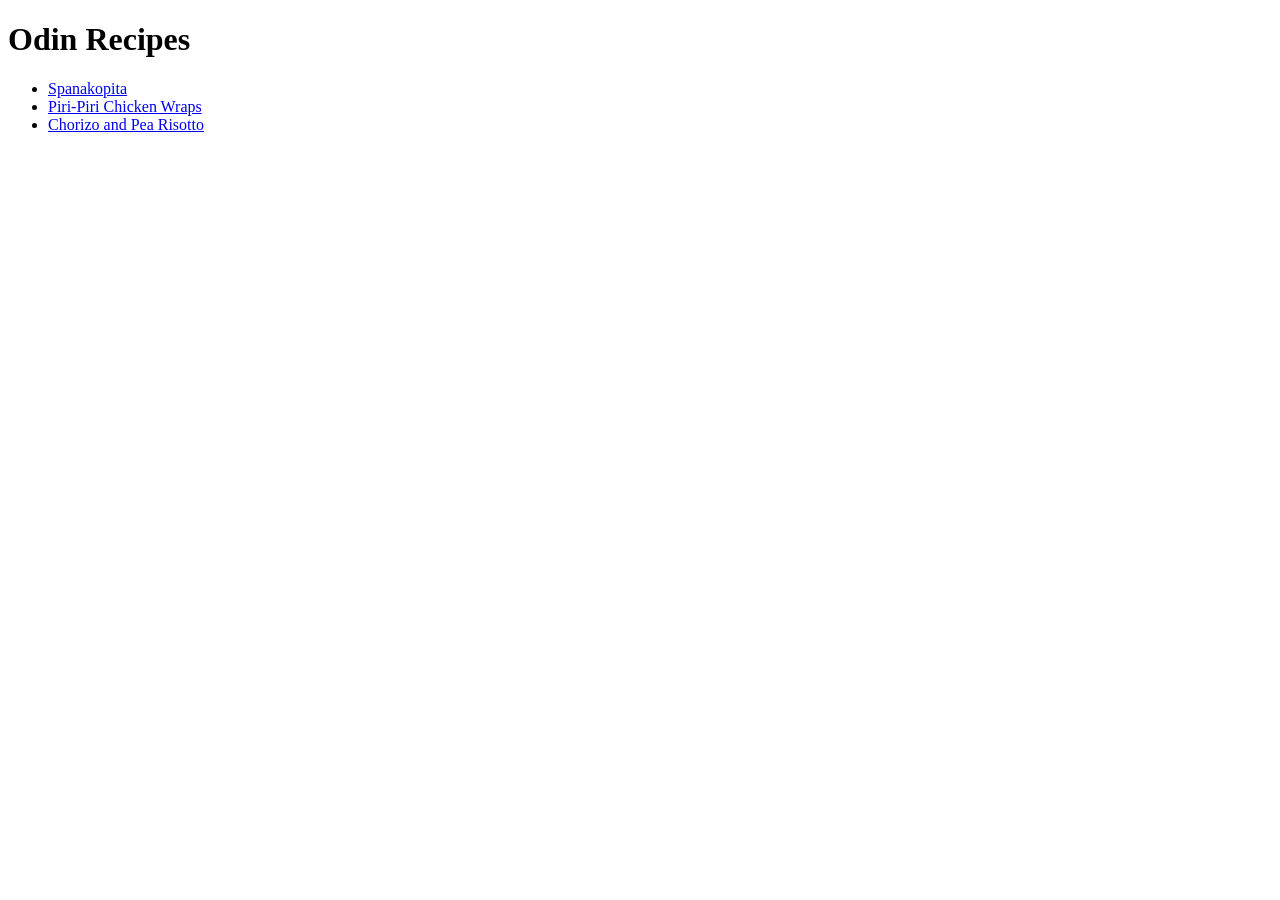
<file: index.html>
<!DOCTYPE html>
<html lang="en">
<head>
    <meta charset="UTF-8">
    <meta http-equiv="X-UA-Compatible" content="IE=edge">
    <meta name="viewport" content="width=device-width, initial-scale=1.0">
    <title> Home</title>
</head>
<body>
    <h1>Odin Recipes</h1>
    <ul>
        <li><a href="./recipes/spanakopita.html">Spanakopita</a></li>
        <li><a href="./recipes/piripiri.html">Piri-Piri Chicken Wraps</a></li>
        <li><a href="./recipes/choriz-pea-risotto.html">Chorizo and Pea Risotto</a></li>
    </ul>
</body>
</html>
</file>
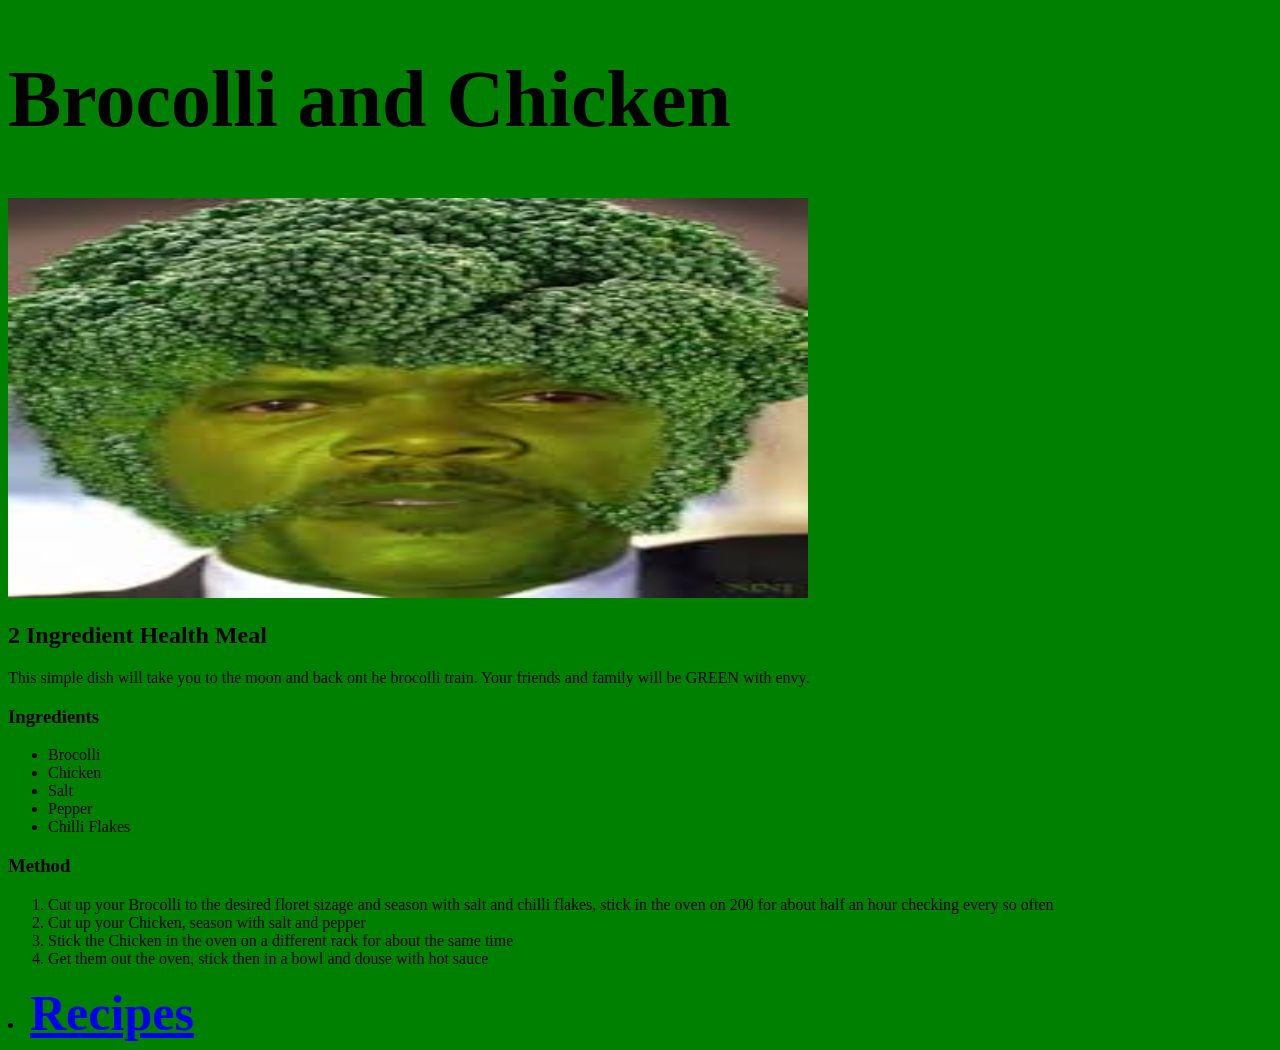
<file: recipes/Brocolli-chicken.html>
<!DOCTYPE html>
<html lang="en">
    <head>
        <link rel="stylesheet" href="../styles.css">
        <title>Brocolli and Chicken</title>
        <meta charset="utf-8">
    </head>
    <body class="brocolli">
        <h1 class="title">Brocolli and Chicken</h1>
        <img class="image" src="../images/brocolli.jpeg" alt="Samuel Jackson with a brocolli head">
        <h2>2 Ingredient Health Meal</h2>
        <p>This simple dish will take you to the moon and back ont he brocolli train. Your friends and family will be GREEN with envy.</p>
        <h3>Ingredients</h3>
        <ul>
            <li>Brocolli</li>
            <li>Chicken</li>
            <li>Salt</li>
            <li>Pepper</li>
            <li>Chilli Flakes</li>
        </ul>
        <h3>Method</h3>
        <ol>
            <li>Cut up your Brocolli to the desired floret sizage and season with salt and chilli flakes, stick in the oven on 200 for about half an hour checking
            every so often</li>
            <li>Cut up your Chicken, season with salt and pepper</li>
            <li>Stick the Chicken in the oven on a different rack for about the same time </li>
            <li>Get them out the oven, stick then in a bowl and douse with hot sauce</li>
        </ol>

        <li><a class="home-page" href="../index.html">Recipes</a></li>
    </body>
</html>
</file>
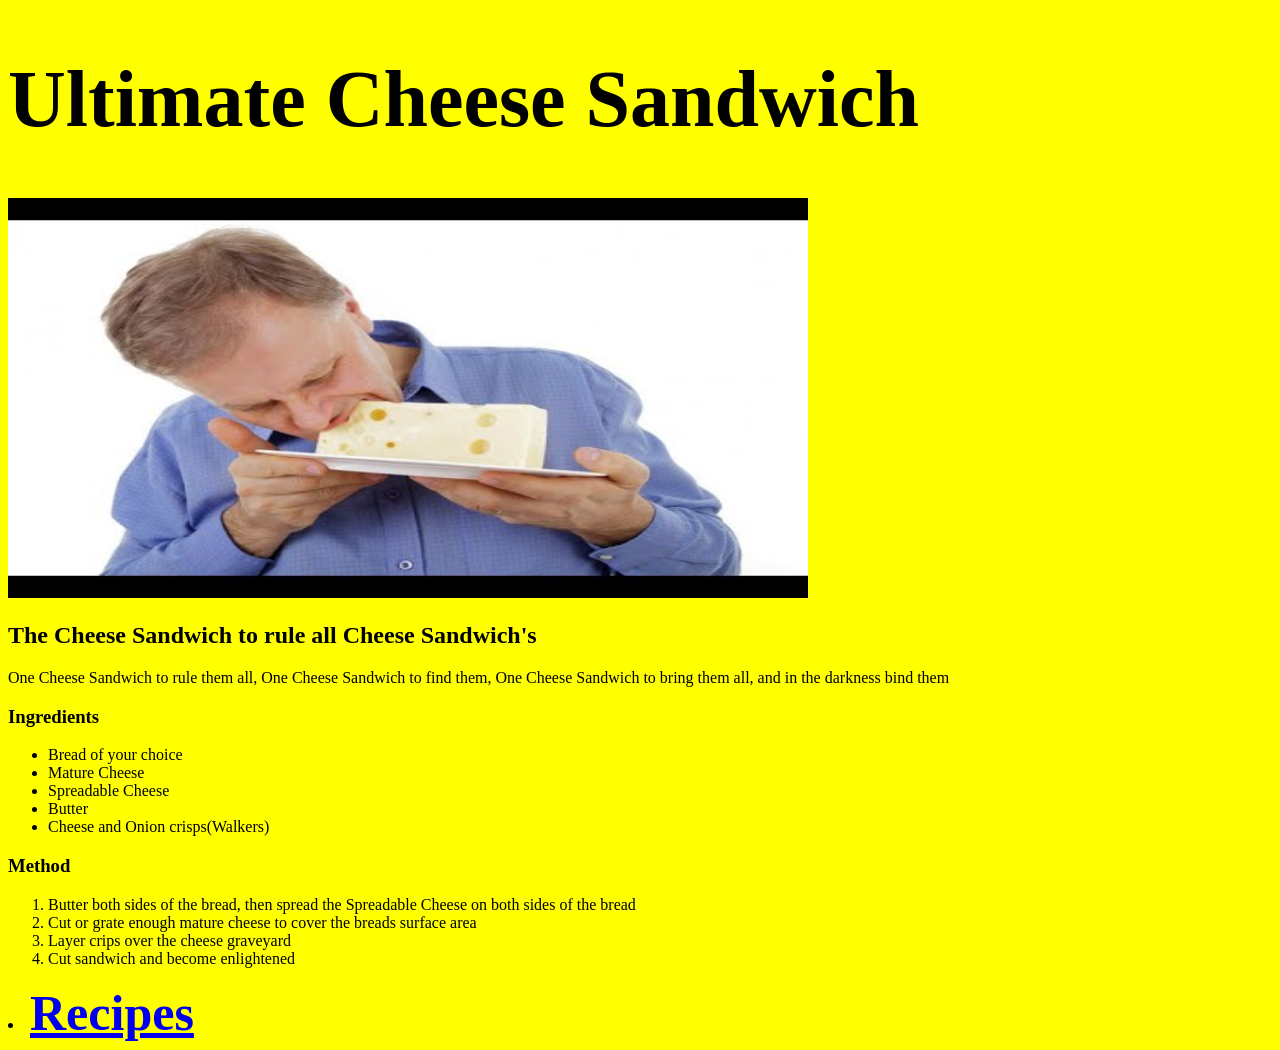
<file: recipes/cheese-sandwich.html>
<!DOCTYPE html>
<html lang="en">
    <head>
        <link rel="stylesheet" href="../styles.css">
        <title>Ultimate Cheese Sandwich</title>
        <meta charset="utf-8">
    </head>
    <body class="cheese">
        <h1 class="title">Ultimate Cheese Sandwich</h1>
        
        <img class="image" src="../images/cheese.jpg" alt="Man sniffing cheese">
        <h2>The Cheese Sandwich to rule all Cheese Sandwich's</h2>
        <p>One Cheese Sandwich to rule them all, One Cheese Sandwich to find them,
            One Cheese Sandwich to bring them all, and in the darkness bind them</p>
        <h3>Ingredients</h3>
        <ul>
            <li>Bread of your choice</li>
            <li>Mature Cheese</li>
            <li>Spreadable Cheese</li>
            <li>Butter</li>
            <li>Cheese and Onion crisps(Walkers)</li>
        </ul>
        <h3>Method</h3>
        <ol>
            <li>Butter both sides of the bread, then spread the Spreadable Cheese on both sides of the bread</li>
            <li>Cut or grate enough mature cheese to cover the breads surface area</li>
            <li>Layer crips over the cheese graveyard</li>
            <li>Cut sandwich and become enlightened</li>
        </ol>

        <li><a class="home-page" href="../index.html">Recipes</a></li>
    </body>
</html>
</file>
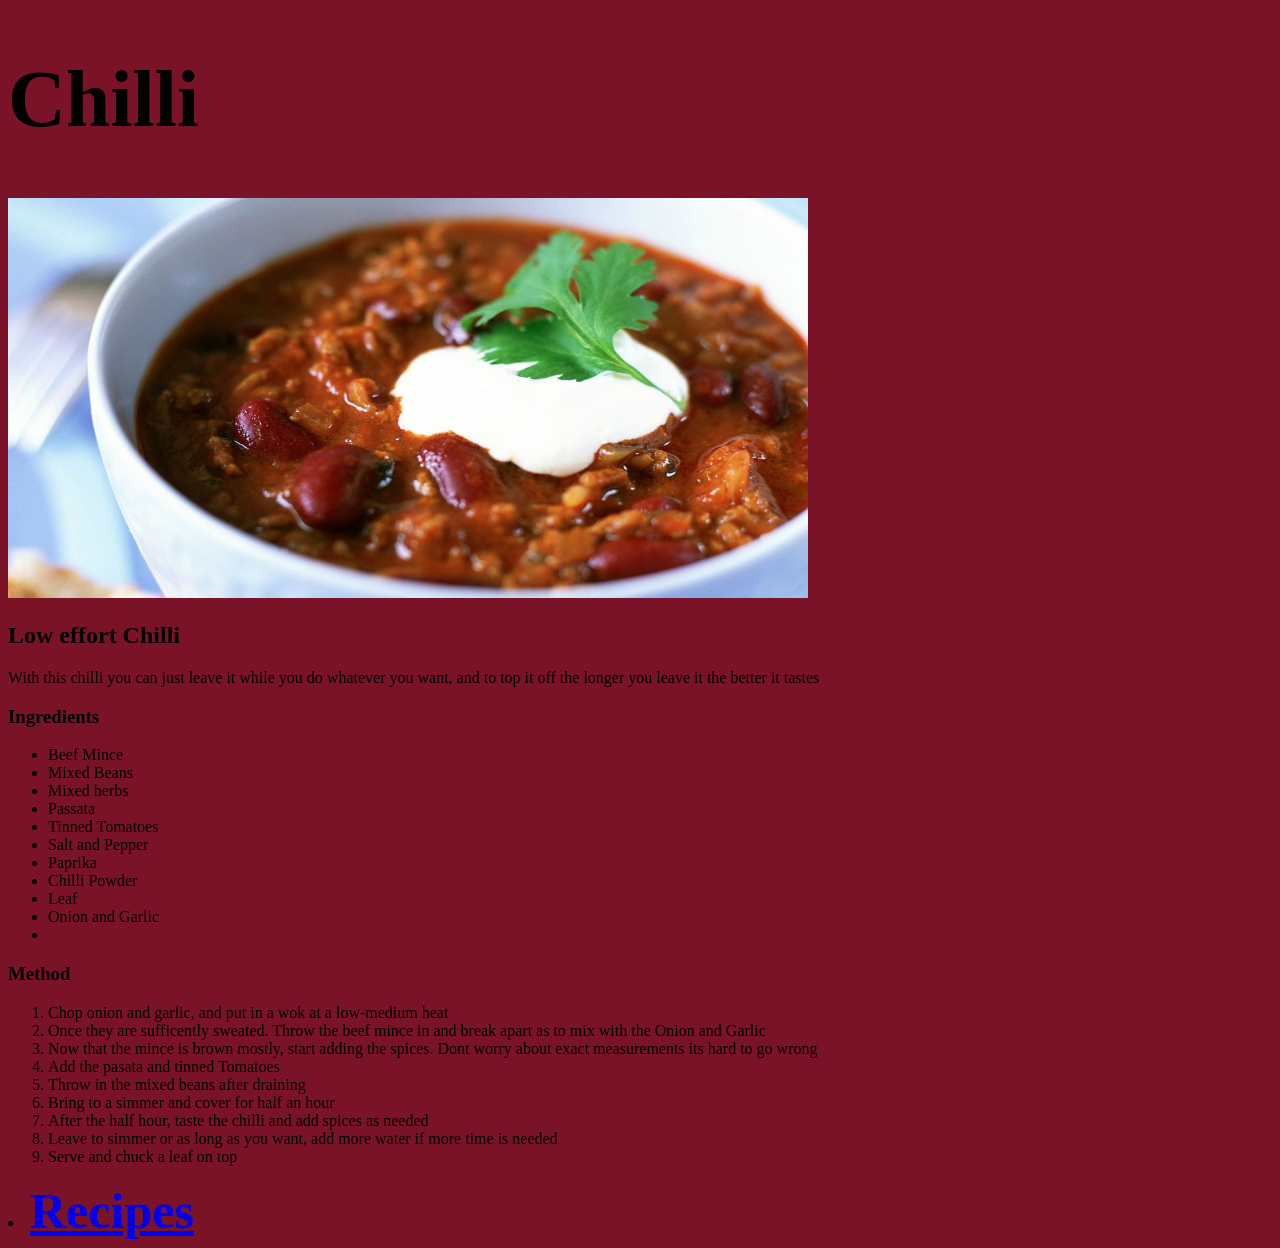
<file: recipes/chilli.html>
<!DOCTYPE html>
<html lang="en">
    <head>
        <link rel="stylesheet" href="../styles.css">
        <title>Chilli</title>
        <meta charset="utf-8">
    </head>
    <body class="chilli">
        <h1 class="title">Chilli</h1>
        <img class="image"src="../images/chilli.jpg" alt="chilli">
        <h2 class="head">Low effort Chilli</h2>
        <p class="desc">With this chilli you can just leave it while you do whatever you want, and to top it off the longer you leave it the better it tastes</p>
        <h3 class="ing">Ingredients</h3>
        <ul class="ing-list">
            <li>Beef Mince</li>
            <li>Mixed Beans</li>
            <li>Mixed herbs</li>
            <li>Passata</li>
            <li>Tinned Tomatoes</li>
            <li>Salt and Pepper</li>
            <li>Paprika</li>
            <li>Chilli Powder</li>
            <li>Leaf</li>
            <li>Onion and Garlic</li>
            <li></li>
        </ul>
        <h3 class="meth">Method</h3>
        <ol class="meth-list">
            <li>Chop onion and garlic, and put in a wok at a low-medium heat</li>
            <li>Once they are sufficently sweated. Throw the beef mince in and break apart as to mix with the Onion and Garlic</li>
            <li>Now that the mince is brown mostly, start adding the spices. Dont worry about exact measurements its hard to go wrong</li>
            <li>Add the pasata and tinned Tomatoes</li>
            <li>Throw in the mixed beans after draining</li>
            <li>Bring to a simmer and cover for half an hour</li>
            <li>After the half hour, taste the chilli and add spices as needed</li>
            <li>Leave to simmer or as long as you want, add more water if more time is needed</li>
            <li>Serve and chuck a leaf on top</li>
        </ol>

        <li><a class="home-page" href="../index.html">Recipes</a></li>
    </body>
</html>
</file>
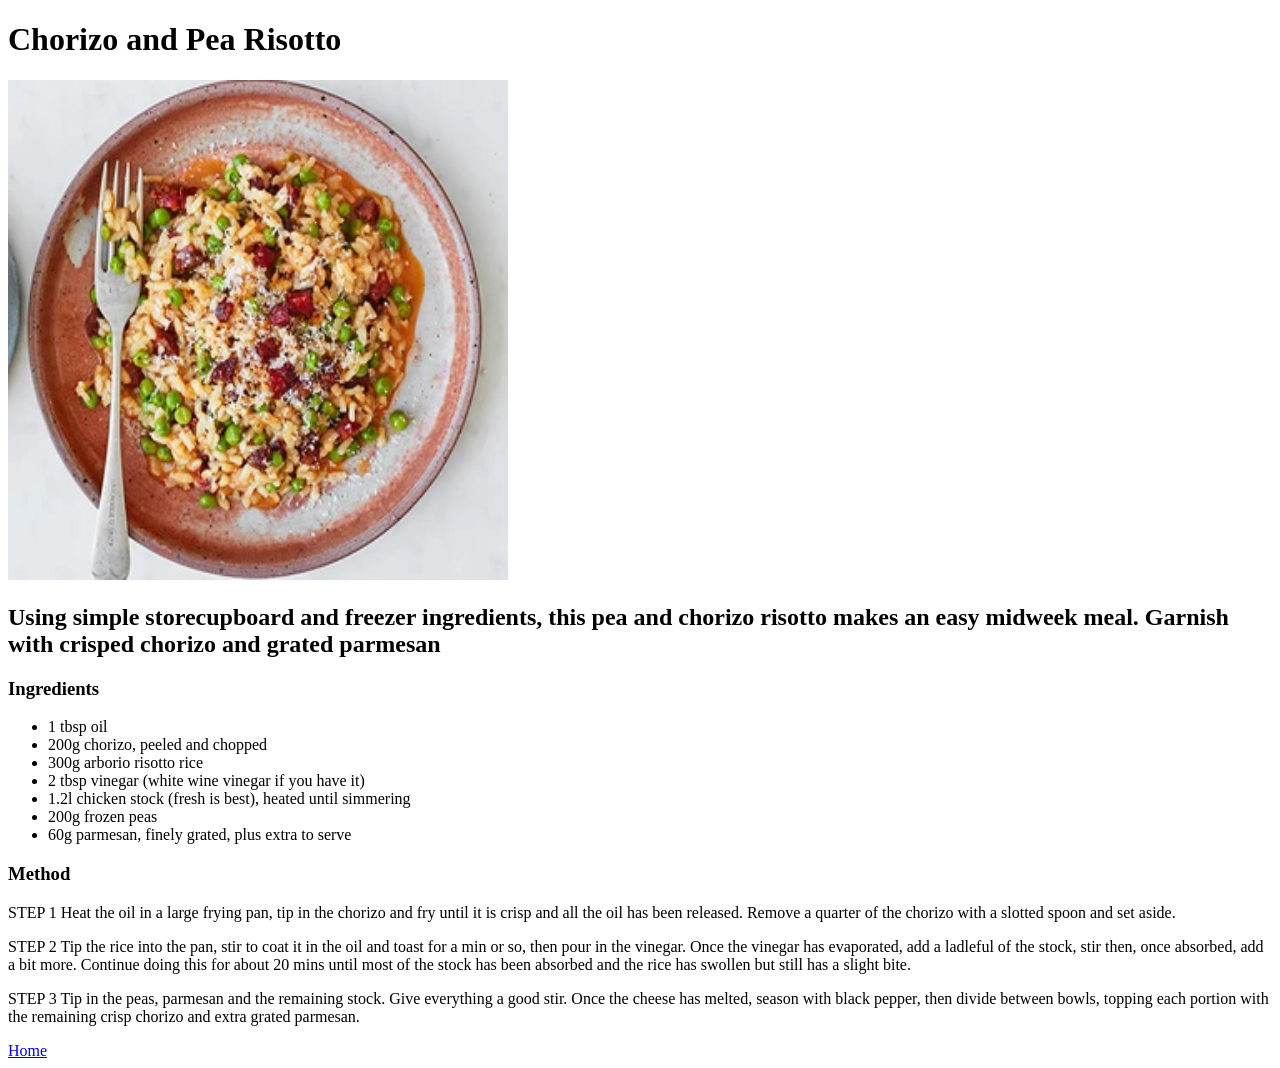
<file: recipes/choriz-pea-risotto.html>
<!DOCTYPE html>
<html lang="en">
<head>
    <meta charset="UTF-8">
    <meta http-equiv="X-UA-Compatible" content="IE=edge">
    <meta name="viewport" content="width=device-width, initial-scale=1.0">
    <title>Chorizo and Pea Risotto</title>
</head>
<body>
    <h1>Chorizo and Pea Risotto</h1>

    <img src="../images/chorizo.webp" alt="a bwol of the food" height="500" width="500">

    <h2>Using simple storecupboard and freezer ingredients, this pea and chorizo risotto makes an easy midweek meal. Garnish with crisped chorizo and grated parmesan</h2>

    <h3>Ingredients</h3>

    <ul>
        <li>1 tbsp oil</li>
        <li>200g chorizo, peeled and chopped</li>
        <li>300g arborio risotto rice</li>
        <li>2 tbsp vinegar (white wine vinegar if you have it)</li>
        <li>1.2l chicken stock (fresh is best), heated until simmering</li>
        <li>200g frozen peas</li>
        <li>60g parmesan, finely grated, plus extra to serve</li>
    </ul>

    <h3>Method</h3>

    <p>STEP 1
        Heat the oil in a large frying pan, tip in the chorizo and fry until it is crisp and all the oil has been released. Remove a quarter of the chorizo with a slotted spoon and set aside.</p>

    <p>STEP 2
        Tip the rice into the pan, stir to coat it in the oil and toast for a min or so, then pour in the vinegar. Once the vinegar has evaporated, add a ladleful of the stock, stir then, once absorbed, add a bit more. Continue doing this for about 20 mins until most of the stock has been absorbed and the rice has swollen but still has a slight bite.</p>

    <p>STEP 3
        Tip in the peas, parmesan and the remaining stock. Give everything a good stir. Once the cheese has melted, season with black pepper, then divide between bowls, topping each portion with the remaining crisp chorizo and extra grated parmesan.</p>

    <a href="../index.html">Home</a>
</body>
</html>
</file>
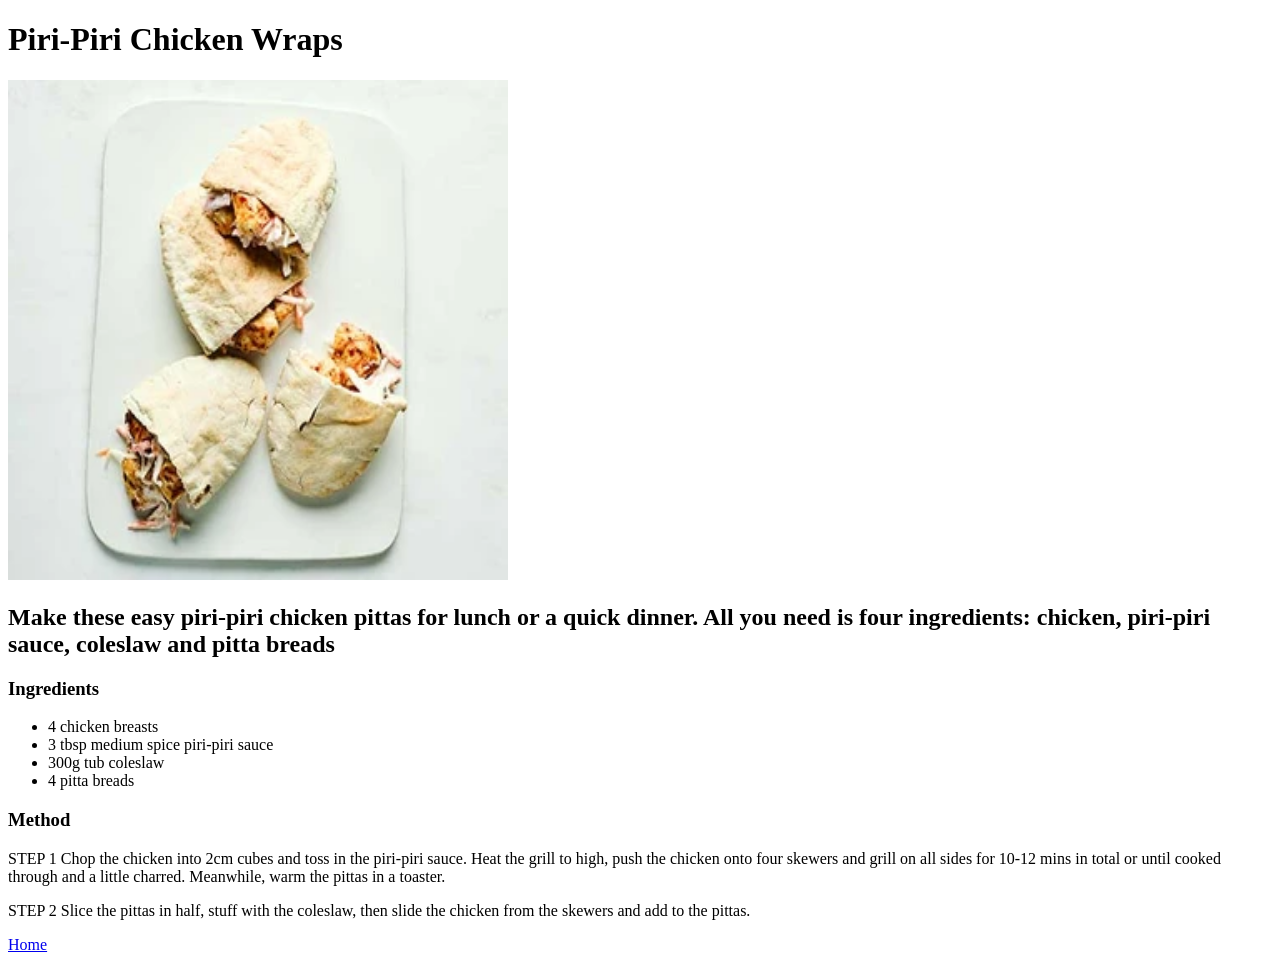
<file: recipes/piripiri.html>
<!DOCTYPE html>
<html lang="en">
<head>
    <meta charset="UTF-8">
    <meta http-equiv="X-UA-Compatible" content="IE=edge">
    <meta name="viewport" content="width=device-width, initial-scale=1.0">
    <title>Piri-Piri Chicken Wraps</title>
</head>
<body>
    <h1>Piri-Piri Chicken Wraps</h1>

    <img src="../images/pirichicken.webp" alt="chicken wraps on a plate" height="500" width="500">

    <h2>Make these easy piri-piri chicken pittas for lunch or a quick dinner. All you need is four ingredients: chicken, piri-piri sauce, coleslaw and pitta breads</h2>

    <h3>Ingredients</h3>

    <ul>
        <Li>4 chicken breasts</Li>
        <li>3 tbsp medium spice piri-piri sauce</li>
        <li>300g tub coleslaw</li>
        <li>4 pitta breads</li>
    </ul>

    <h3>Method</h3>

    <p>STEP 1
        Chop the chicken into 2cm cubes and toss in the piri-piri sauce. Heat the grill to high, push the chicken onto four skewers and grill on all sides for 10-12 mins in total or until cooked through and a little charred. Meanwhile, warm the pittas in a toaster.</p>

    <p>STEP 2
        Slice the pittas in half, stuff with the coleslaw, then slide the chicken from the skewers and add to the pittas.</p>

    <a href="../index.html">Home</a>
</body>
</html>
</file>
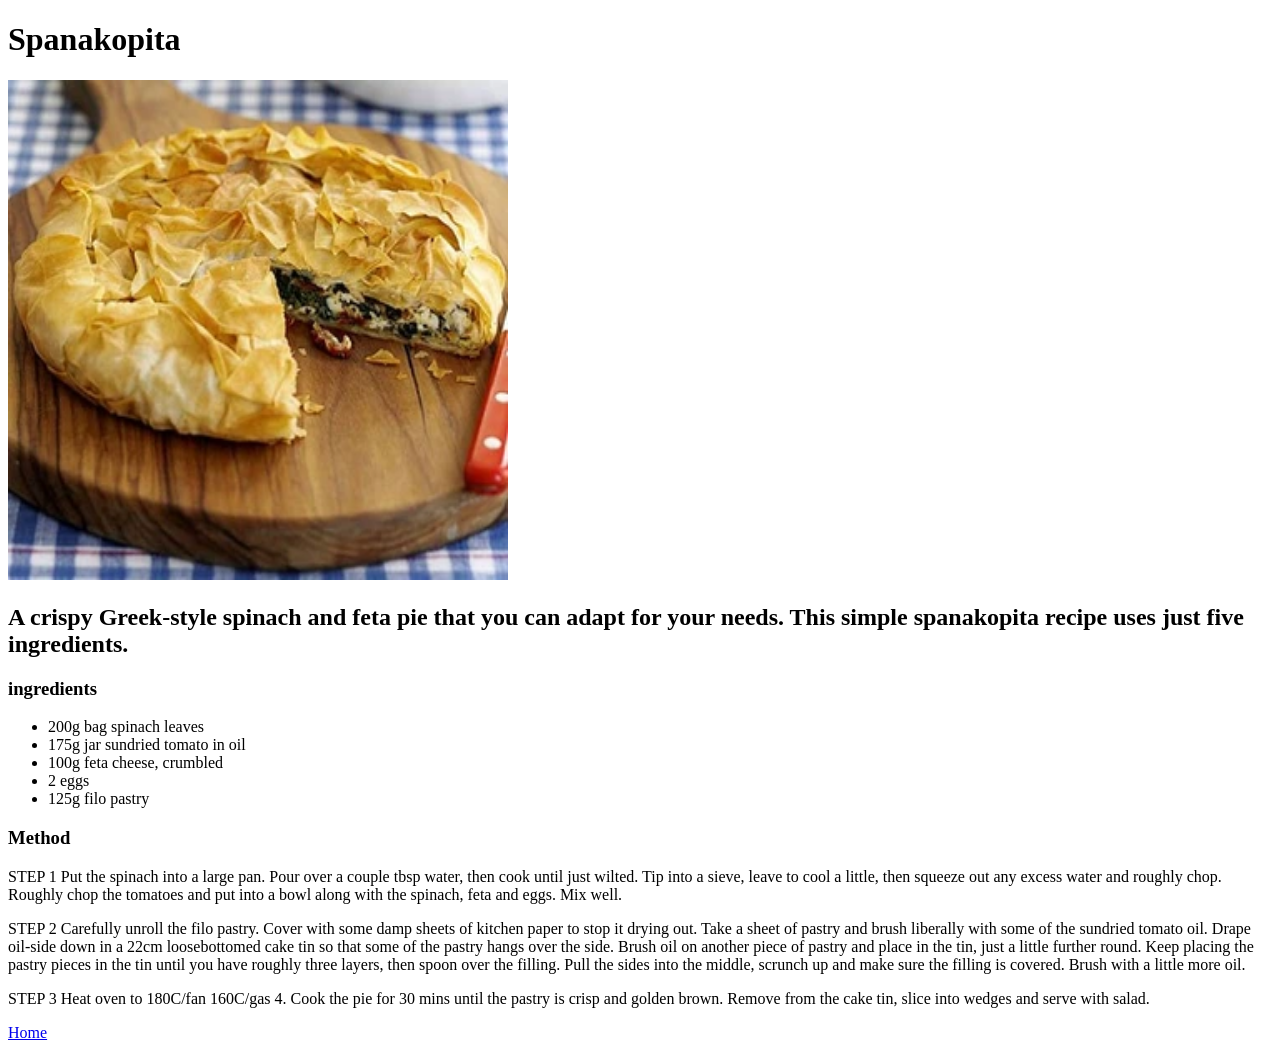
<file: recipes/spanakopita.html>
<!DOCTYPE html>
<html lang="en">
<head>
    <meta charset="UTF-8">
    <meta http-equiv="X-UA-Compatible" content="IE=edge">
    <meta name="viewport" content="width=device-width, initial-scale=1.0">
    <title>Spanakopita</title>
</head>
<body>
    <h1>Spanakopita</h1>
    <img src="../images/spanakopita.webp" alt="a fluffy pastry pie shaped food with feta crumbling out" height="500" width="500">

    <h2>A crispy Greek-style spinach and feta pie that you can adapt for your needs. This simple spanakopita recipe uses just five ingredients.</h2>

    <h3>ingredients</h3>

    <ul>
        <li>200g bag spinach leaves</li>
        <li>175g jar sundried tomato in oil</li>
        <li>100g feta cheese, crumbled</li>
        <li>2 eggs</li>
        <li>125g filo pastry</li>
    </ul>
    
   <h3>Method</h3>

    <p>STEP 1
        Put the spinach into a large pan. Pour over a couple tbsp water, then cook until just wilted. Tip into a sieve, leave to cool a little, then squeeze out any excess water and roughly chop. Roughly chop the tomatoes and put into a bowl along with the spinach, feta and eggs. Mix well.
    </p>
    <p>STEP 2
        Carefully unroll the filo pastry. Cover with some damp sheets of kitchen paper to stop it drying out. Take a sheet of pastry and brush liberally with some of the sundried tomato oil. Drape oil-side down in a 22cm loosebottomed cake tin so that some of the pastry hangs over the side. Brush oil on another piece of pastry and place in the tin, just a little further round. Keep placing the pastry pieces in the tin until you have roughly three layers, then spoon over the filling. Pull the sides into the middle, scrunch up and make sure the filling is covered. Brush with a little more oil.
    </p>
    <p>STEP 3
        Heat oven to 180C/fan 160C/gas 4. Cook the pie for 30 mins until the pastry is crisp and golden brown. Remove from the cake tin, slice into wedges and serve with salad.
    </p>


<a href="../index.html">Home</a>
 </body>
</html>
</file>
<file: styles.css>
.home.title {
    font-size: 80px;
    font-family:'Lucida Sans', 'Lucida Sans Regular', 'Lucida Grande', 'Lucida Sans Unicode', Geneva, Verdana, sans-serif;

}

#chef {
    height: 400px;
    width: 800px;
   
}

.recipe-link {
    font-size: 30px;
}

.home-chilli {
    background-color: rgb(150, 20, 46);
    color: black;
}

.home-brocolli {
    background-color: green;
    color: black;
}

.home-cheese {
    background-color: yellow;
    color: black;
}

.home-page {
    font-size: 50px;
    font-weight: 900;
}

.chilli .image {
    width: 800px;
    height: 400px;
}

.cheese .image {
    width: 800px;
    height: 400px;
}

.brocolli .image {
    width: 800px;
    height: 400px;
}

.chilli {
    background-color: rgb(122, 19, 40);
}

.brocolli {
    background-color: green;
}

.cheese {
    background-color: yellow;
}
.title {
    font-size: 80px;
}
</file>
